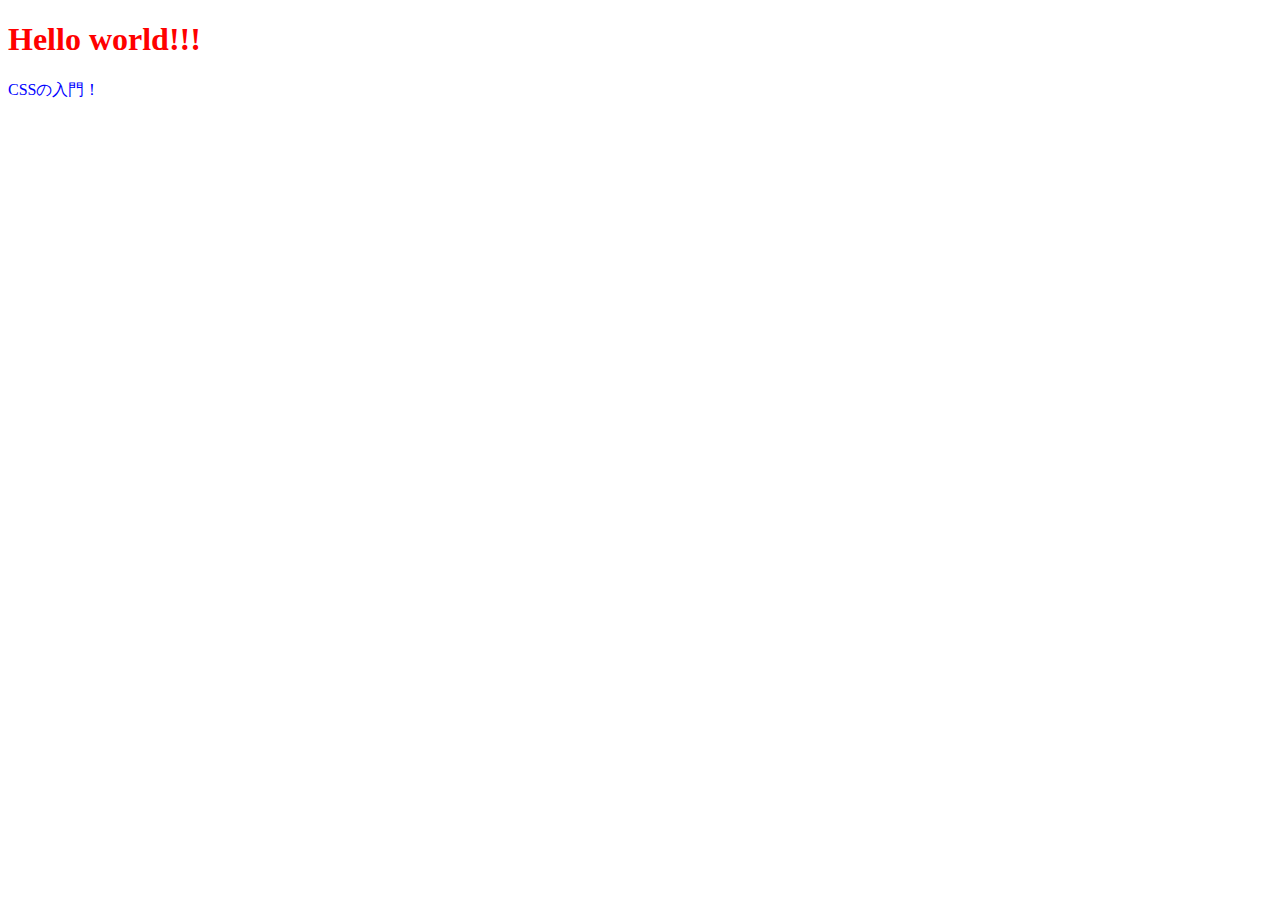
<file: css_intro/index.html>
<!DOCTYPE HTML>
<html>
<head>
  <meta charset="UTF-8" />
  <title>tech boost</title>
<link rel="stylesheet" href="css/style.css">
  </head>
  <body>
    <h1 id="title">Hello world!!!</h1>
    <p class="description">CSSの入門！</p>
   
  </body>
</html>
</file>
<file: css_intro/css/style.css>
#title {
  color: red;
}

.description{
  color: blue;
}
</file>
